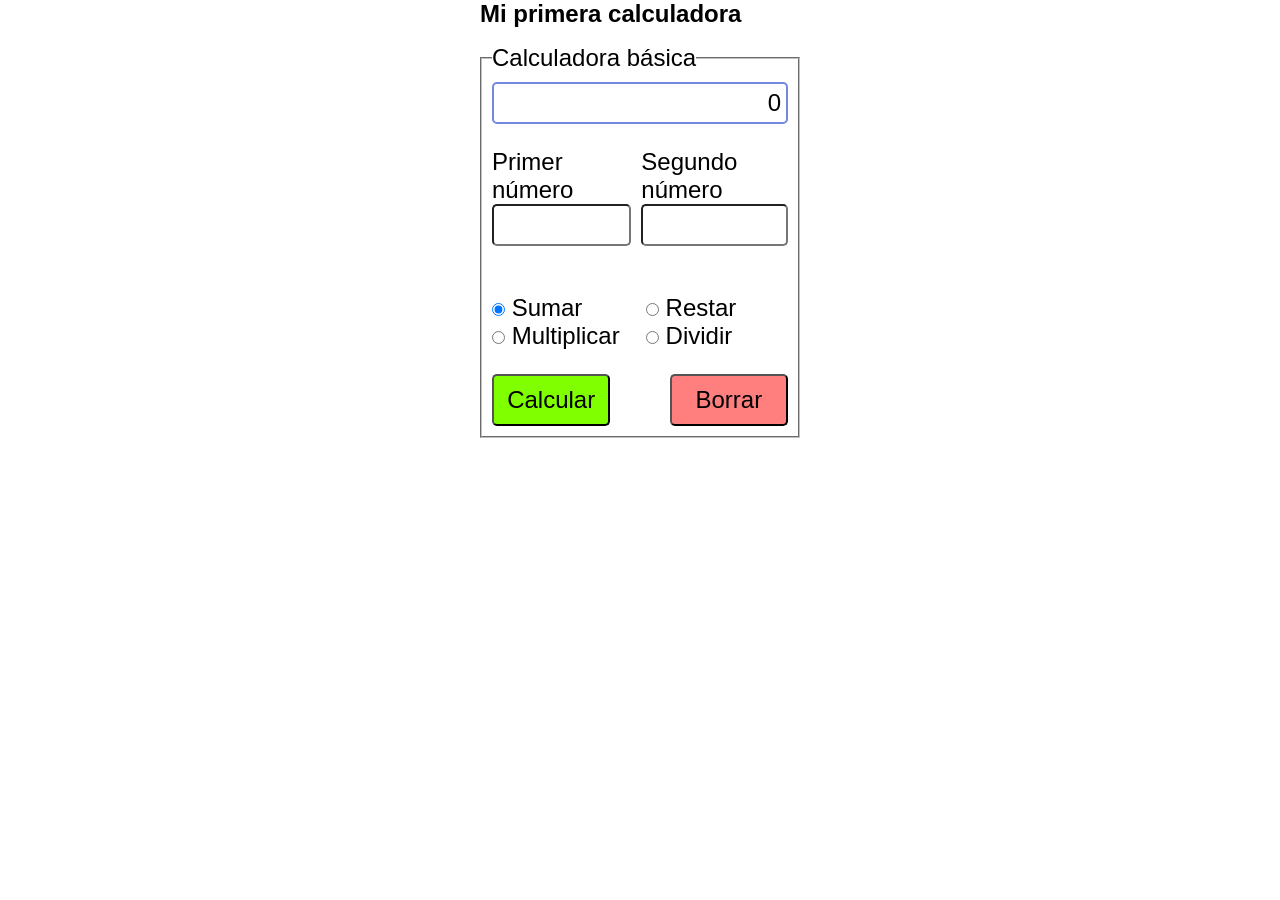
<file: Primera_Calculadora-main/calculadora.html>
<!DOCTYPE html>
<html lang="es">
  <head>
    <meta charset="UTF-8" />
    <meta name="viewport" content="width=device-width, initial-scale=1.0" />
    <title>Calculadora</title>
    <link rel="stylesheet" href="css/calculadora.css" />
  </head>
  <body>
    <main>
      <h1>Mi primera calculadora</h1>
      <section>
        <form action="#">
          <fieldset class="container">
            <legend>Calculadora básica</legend>
            <div class="resultado"><p id="resultado">0</p></div>
            <div class="numeros">
              <div>
                <label for="num1">Primer número</label>
                <input type="text" name="num1" id="num1" />
                <p id="error1"></p>
              </div>
              <div>
                <label for="num2">Segundo número</label>
                <input type="text" name="num2" id="num2" />
                <p id="error2"></p>
              </div>
            </div>

            <div class="operacion">
              <div>
                <input type="radio" name="operador" id="sumar" checked/>
                <label for="sumar">Sumar</label>
              </div>
              <div>
                <input type="radio" name="operador" id="restar" />
                <label for="restar">Restar</label>
              </div>
              <div>
                <input type="radio" name="operador" id="multiplicar" />
                <label for="multiplicar">Multiplicar</label>
              </div>
              <div>
                <input type="radio" name="operador" id="dividir" />
                <label for="dividir">Dividir</label>
              </div>
            </div>
            <div class="botones">
              <button type="button" onclick="calcular()">Calcular</button>
              <button type="reset" onclick="reset()">Borrar</button>
            </div>
          </fieldset>
        </form>
      </section>
    </main>
    <script src="js/calculadora.js"></script>
    
  </body>
</html>
</file>
<file: Primera_Calculadora-main/css/calculadora.css>
* {
    margin : 0;
    padding: 0;
    box-sizing: border-box;
    font-family: Arial, Helvetica, sans-serif;
    
}

main {
    width: 320px;
    margin: 0 auto;
    font-size: 1.5rem;
}

fieldset {
    padding: 10px
}

h1{
    font-size: 1.5rem;
    margin-bottom: 1rem;
}

.resultado {
    padding: 5px;
    text-align: right;
    border: 2px solid rgba(17, 53, 199, 0.589);
    border-radius: 5px;
    font-size: 1.5rem;
    margin-bottom: 1.5rem;
}

.numeros {
    display: flex;
    gap: 10px;
    margin-bottom: 1.5rem;
}

.numeros input {
    padding: 5px;
    text-align: right;
    border-radius: 5px;
    font-size: 1.5rem;
    width: 100%;
}

.operacion {
    display: flex;
    justify-content: space-between;
    margin-bottom: 1.5rem;
    flex-wrap: wrap;
}

.operacion > div { 
    width: 48%;
}


.botones {
    display: flex;
    justify-content: space-between;
}

.botones button {
    padding : 10px;
    font-size: 1.5rem;
    border-radius: 5px;
    width: 40%;
}

.botones button:first-child {
    background-color: chartreuse;
}
.botones button:nth-child(2) {
    background-color: rgb(255 0 0 / 50%);
}

#error1, 
#error2{    
    height: 1.5rem;
    color: red;
    font-size: 1rem;
    text-align: right;
}
</file>
